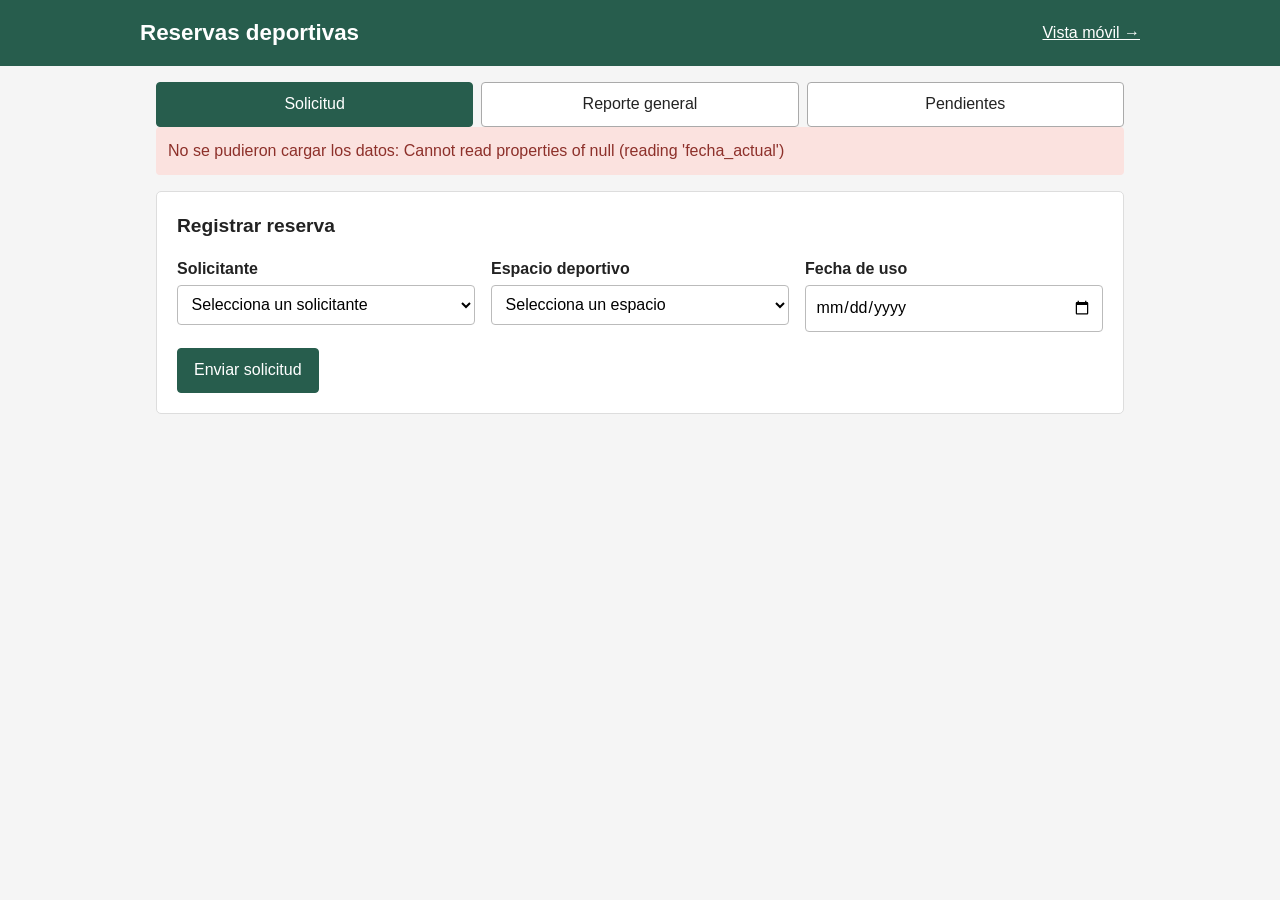
<file: public/index.html>
<!DOCTYPE html>
<html lang="es">
<head>
    <meta charset="UTF-8">
    <meta name="viewport" content="width=device-width, initial-scale=1">
    <title>Reservas deportivas</title>
    <!-- CSS define la apariencia y JavaScript controla las acciones de la página. -->
    <link rel="stylesheet" href="css/estilos.css">
    <script src="js/app.js" defer></script>
</head>
<body>
    <header class="encabezado">
        <div class="cabecera-interior">
            <div>
                <h1>Reservas deportivas</h1>
            </div>
            <a href="movil.html">Vista móvil →</a>
        </div>
    </header>

    <main class="contenedor">
        <!-- Cada botón muestra la sección indicada por data-pantalla. -->
        <nav class="pestanas" aria-label="Secciones de reservas">
            <button type="button" class="activa" data-pantalla="solicitud" aria-pressed="true">Solicitud</button>
            <button type="button" data-pantalla="general" aria-pressed="false">Reporte general</button>
            <button type="button" data-pantalla="pendientes" aria-pressed="false">Pendientes</button>
        </nav>
        <!-- JavaScript usa este espacio para mensajes de éxito o error. -->
        <p id="mensaje" class="mensaje" role="status" hidden></p>

        <!-- Formulario: JavaScript llena los selectores y muestra los errores en los elementos small. -->
        <section class="tarjeta" id="pantalla-solicitud">
            <div class="seccion-titulo">
                <h2>Registrar reserva</h2>
            </div>
            <form id="formulario-reserva">
                <div class="campos">
                    <div class="campo">
                        <label for="id_solicitante">Solicitante</label>
                        <select id="id_solicitante" name="id_solicitante" required>
                            <option value="">Selecciona un solicitante</option>
                        </select>
                        <small data-error-para="id_solicitante"></small>
                    </div>
                    <div class="campo">
                        <label for="id_espacio">Espacio deportivo</label>
                        <select id="id_espacio" name="id_espacio" required>
                            <option value="">Selecciona un espacio</option>
                        </select>
                        <small data-error-para="id_espacio"></small>
                    </div>
                    <div class="campo">
                        <label for="fecha_uso">Fecha de uso</label>
                        <input id="fecha_uso" name="fecha_uso" type="date" required>
                        <small data-error-para="fecha_uso"></small>
                    </div>
                </div>
                <button class="boton primario" type="submit">Enviar solicitud</button>
            </form>
        </section>

        <!-- Reporte general: JavaScript agrega las filas y las acciones para reservas pendientes. -->
        <section class="tarjeta" id="pantalla-general" hidden>
            <div class="seccion-titulo">
                <h2>Reporte general</h2>
            </div>
            <div class="contenedor-tabla">
                <table>
                    <thead>
                        <tr>
                            <th>Solicitante</th>
                            <th>Espacio</th>
                            <th>Fecha de uso</th>
                            <th>Estado</th>
                            <th>Acciones</th>
                        </tr>
                    </thead>
                    <tbody id="lista-general">
                        <tr><td colspan="5">Cargando...</td></tr>
                    </tbody>
                </table>
            </div>
        </section>

        <!-- Segundo reporte: sus datos vienen de la vista de reservas pendientes. -->
        <section class="tarjeta" id="pantalla-pendientes" hidden>
            <div class="seccion-titulo">
                <h2>Reservas pendientes</h2>
            </div>
            <div class="contenedor-tabla">
                <table>
                    <thead>
                        <tr>
                            <th>Solicitante</th>
                            <th>Espacio</th>
                            <th>Fecha de uso</th>
                            <th>Estado</th>
                        </tr>
                    </thead>
                    <tbody id="lista-pendientes">
                        <tr><td colspan="4">Cargando...</td></tr>
                    </tbody>
                </table>
            </div>
        </section>
    </main>
</body>
</html>
</file>
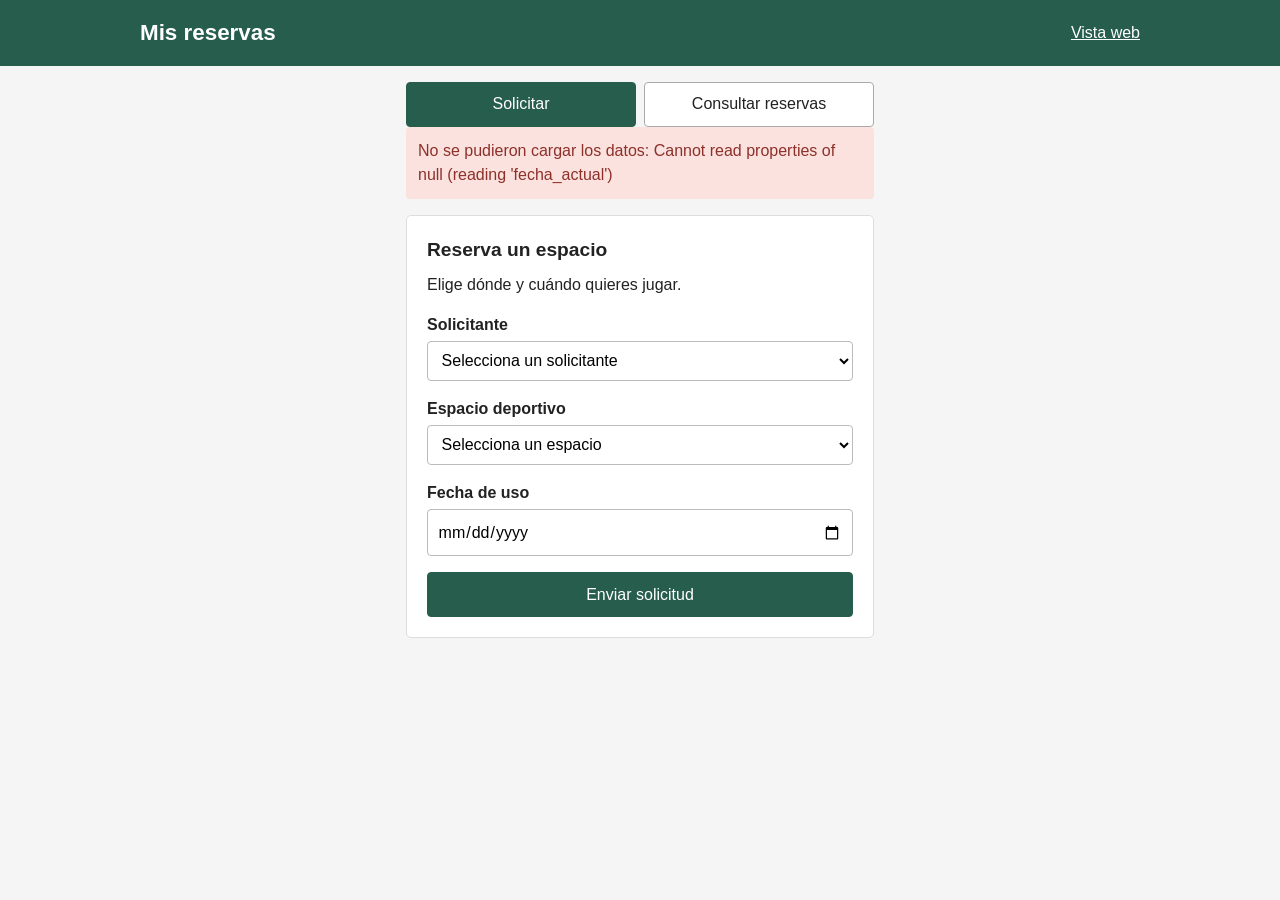
<file: public/movil.html>
<!DOCTYPE html>
<html lang="es">
<head>
    <meta charset="UTF-8">
    <meta name="viewport" content="width=device-width, initial-scale=1">
    <title>Reservas deportivas · Móvil</title>
    <link rel="stylesheet" href="css/estilos.css">
    <script src="js/app.js" defer></script>
</head>
<body class="movil">
    <header class="encabezado">
        <div class="cabecera-interior">
            <div>
                <h1>Mis reservas</h1>
            </div>
            <a href="index.html">Vista web</a>
        </div>
    </header>

    <main class="contenedor">
        <!-- Botones para cambiar entre las dos pantallas móviles. -->
        <nav class="pestanas" aria-label="Pantallas móviles">
            <button type="button" class="activa" data-pantalla="solicitud" aria-pressed="true">Solicitar</button>
            <button type="button" data-pantalla="consulta" aria-pressed="false">Consultar reservas</button>
        </nav>
        <p id="mensaje" class="mensaje" role="status" hidden></p>

        <!-- Formulario conectado a la misma API que la página web. -->
        <section class="tarjeta" id="pantalla-solicitud">
            <h2>Reserva un espacio</h2>
            <p>Elige dónde y cuándo quieres jugar.</p>
            <form id="formulario-reserva">
                <div class="campo">
                    <label for="id_solicitante">Solicitante</label>
                    <select id="id_solicitante" name="id_solicitante" required>
                        <option value="">Selecciona un solicitante</option>
                    </select>
                    <small data-error-para="id_solicitante"></small>
                </div>
                <div class="campo">
                    <label for="id_espacio">Espacio deportivo</label>
                    <select id="id_espacio" name="id_espacio" required>
                        <option value="">Selecciona un espacio</option>
                    </select>
                    <small data-error-para="id_espacio"></small>
                </div>
                <div class="campo">
                    <label for="fecha_uso">Fecha de uso</label>
                    <input id="fecha_uso" name="fecha_uso" type="date" required>
                    <small data-error-para="fecha_uso"></small>
                </div>
                <button class="boton primario ancho" type="submit">Enviar solicitud</button>
            </form>
        </section>

        <!-- JavaScript llena esta sección con espacio, fecha y estado. -->
        <section class="tarjeta" id="pantalla-consulta" hidden>
            <h2>Reservas registradas</h2>
            <p>Consulta el estado de las solicitudes.</p>
            <div id="lista-movil"><p>Cargando...</p></div>
        </section>
    </main>
</body>
</html>
</file>
<file: public/css/estilos.css>
/* Estilos generales de la página y cálculo de tamaños. */
* {
    box-sizing: border-box;
}

body {
    margin: 0;
    font-family: Arial, sans-serif;
    color: #222;
    background: #f5f5f5;
    line-height: 1.5;
}

/* Las secciones ocultas de las pestañas no ocupan espacio. */
[hidden] {
    display: none !important;
}

/* Cabecera y enlace entre las vistas web y móvil. */
.encabezado {
    padding: 1rem;
    color: white;
    background: #275d4d;
}

.cabecera-interior {
    max-width: 1000px;
    margin: auto;
    display: flex;
    justify-content: space-between;
    align-items: center;
    gap: 1rem;
}

.encabezado h1, .encabezado p {
    margin: 0;
}

.encabezado h1 {
    font-size: 1.4rem;
}

.encabezado a {
    color: white;
}

/* Contenedor central y tarjetas de contenido. */
.contenedor {
    max-width: 1000px;
    margin: auto;
    padding: 1rem;
}

.tarjeta {
    margin: 1rem 0;
    padding: 1.25rem;
    background: white;
    border: 1px solid #ddd;
    border-radius: 5px;
}

h2, h3, p {
    margin: 0 0 0.5rem;
}

h2 {
    font-size: 1.2rem;
}

.seccion-titulo {
    margin-bottom: 1rem;
}

/* Colores para diferenciar los estados de las reservas. */
.estado {
    display: inline-block;
    padding: 0.2rem 0.5rem;
    border-radius: 4px;
    font-size: 0.85rem;
}

.estado-pendiente {
    color: #755500;
    background: #fff1c2;
}

.estado-confirmada {
    color: #235c37;
    background: #dcf2e2;
}

.estado-rechazada {
    color: #8d302a;
    background: #fbe2df;
}

/* Distribución y presentación de los campos del formulario. */
.campos {
    display: flex;
    gap: 1rem;
}

.campo {
    flex: 1;
    min-width: 0;
    margin-bottom: 1rem;
}

label {
    display: block;
    margin-bottom: 0.25rem;
    font-weight: bold;
}

input, select {
    width: 100%;
    padding: 0.6rem;
    border: 1px solid #bbb;
    border-radius: 4px;
    background: white;
    font: inherit;
}

[aria-invalid="true"] {
    border-color: #b33;
}

small {
    color: #a22;
}

/* Botones, pestaña activa y estado deshabilitado. */
.boton, .pestanas button {
    padding: 0.6rem 1rem;
    border: 1px solid #aaa;
    border-radius: 4px;
    background: white;
    color: #222;
    font: inherit;
    cursor: pointer;
}

.boton:hover, .pestanas button:hover {
    background: #eee;
}

.boton.primario, .pestanas button.activa {
    border-color: #275d4d;
    background: #275d4d;
    color: white;
}

.boton:disabled {
    opacity: 0.6;
    cursor: wait;
}

.pequeno {
    padding: 0.3rem 0.5rem;
    font-size: 0.85rem;
}

.acciones, .pestanas {
    display: flex;
    gap: 0.5rem;
}

/* Las tablas pueden desplazarse horizontalmente en pantallas pequeñas. */
.contenedor-tabla {
    overflow-x: auto;
}

table {
    width: 100%;
    min-width: 600px;
    border-collapse: collapse;
}

th, td {
    padding: 0.7rem;
    border-bottom: 1px solid #ddd;
    text-align: left;
}

.vacio {
    text-align: center;
}

/* Mensajes de éxito y error. */
.mensaje {
    padding: 0.75rem;
    border-radius: 4px;
}

.mensaje.exito {
    color: #235c37;
    background: #dcf2e2;
}

.mensaje.error {
    color: #8d302a;
    background: #fbe2df;
}

/* Ajustes de ancho y presentación de la vista móvil. */
.movil .contenedor {
    max-width: 500px;
}

.pestanas button {
    flex: 1;
    min-width: 0;
}

.movil form {
    margin-top: 1rem;
}

.ancho {
    width: 100%;
}

.reserva-movil {
    padding: 1rem 0;
    border-top: 1px solid #ddd;
}

/* En pantallas pequeñas, los campos se muestran uno debajo del otro. */
@media (max-width: 700px) {
    .campos {
        display: block;
    }
}
</file>
